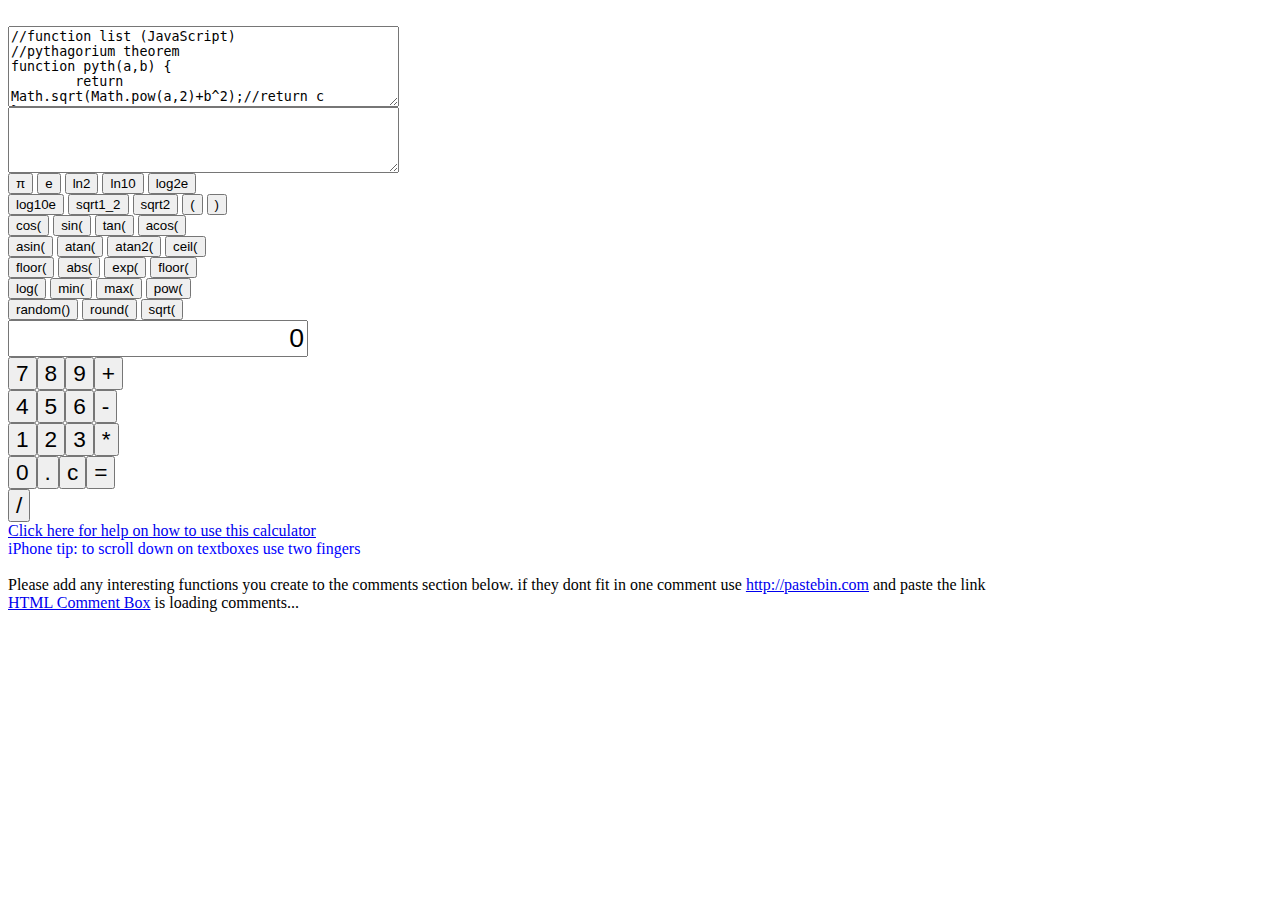
<file: index.html>
<html>
<head>
<meta name="viewport" content="width=device-width, initial-scale=1, maximum-scale=1" />
<style>
input{font-size: 17pt;}
</style>
<script type="text/javascript">

  var _gaq = _gaq || [];
  _gaq.push(['_setAccount', 'UA-21132921-5']);
  _gaq.push(['_trackPageview']);

  (function() {
    var ga = document.createElement('script'); ga.type = 'text/javascript'; ga.async = true;
    ga.src = ('https:' == document.location.protocol ? 'https://ssl' : 'http://www') + '.google-analytics.com/ga.js';
    var s = document.getElementsByTagName('script')[0]; s.parentNode.insertBefore(ga, s);
  })();

</script>
</head>
<body>
<script type="text/javascript">
function clear_() {
	document.getElementById('display').value="0";
}
function append(value) {
	if(document.getElementById('display').value==0) document.getElementById('display').value="";
	document.getElementById('display').value=document.getElementById('display').value + value;
}
function evaluate_() {
	var eq=document.getElementById('display').value;
	if (eq!=null && eq!="") {
		eq=eq.replace("π","Math.PI");
		eq=eq.replace("euler","Math.E");
		eq=eq.replace("ln2","Math.LN2");
		eq=eq.replace("ln10","Math.LN10");
		eq=eq.replace("log2e","Math.LOG2E");
		eq=eq.replace("log10e","Math.LOG10E");
		eq=eq.replace("sqrt1_2","Math.SQRT1_2");
		eq=eq.replace("sqrt2","Math.SQRT2");
		eq=eq.replace("cos","Math.cos");
		eq=eq.replace("sin","Math.sin");		
		eq=eq.replace("abs","Math.abs");
		eq=eq.replace("acos","Math.acos");
		eq=eq.replace("asin","Math.asin");
		eq=eq.replace("atan","Math.atan");
		eq=eq.replace("atan2","Math.atan2");
		eq=eq.replace("ceil","Math.ceil");
		eq=eq.replace("exp","Math.exp");
		eq=eq.replace("floor","Math.floor");
		eq=eq.replace("log","Math.log");
		eq=eq.replace("max","Math.max");
		eq=eq.replace("min","Math.min");
		eq=eq.replace("pow","Math.pow");
		eq=eq.replace("random","Math.random");
		eq=eq.replace("round","Math.round");
		eq=eq.replace("sqrt","Math.sqrt");
		eq=eq.replace("tan","Math.tan");
		
		var result="not a number";
		try {
			eval(document.getElementById('funct').value+" "+"result="+eq);//evaluate functions then equation
		} catch(err) {
			txt="There was an error in your statement.\n";
			txt+="Error description: " + err.description + "\n";
			alert(txt);
			result="Error.";
  		}
		document.getElementById('display').value=result;
		document.getElementById('history').value=document.getElementById('history').value+eq+"\nResult="+result+"\n";//add to history
	}
}
function removewarning() {
	document.getElementById("warning").innerHTML="";
}
</script>
<BR>
<textarea rows="5" cols="46" ID="funct">
//function list (JavaScript)
//pythagorium theorem
function pyth(a,b) {
	return Math.sqrt(Math.pow(a,2)+b^2);//return c
}

</textarea>
<BR><textarea rows="4" cols="46" id="history">
</textarea>
<BR><input type="button" value="π" onclick="append(this.value)" style="font-size:10pt;">
<input type="button" value="e" onclick="append('euler')" style="font-size:10pt;">
<input type="button" value="ln2" onclick="append(this.value)" style="font-size:10pt;">
<input type="button" value="ln10" onclick="append(this.value)" style="font-size:10pt;">
<input type="button" value="log2e" onclick="append(this.value)" style="font-size:10pt;">
<BR><input type="button" value="log10e" onclick="append(this.value)" style="font-size:10pt;">
<input type="button" value="sqrt1_2" onclick="append(this.value)" style="font-size:10pt;">
<input type="button" value="sqrt2" onclick="append(this.value)" style="font-size:10pt;">
<input type="button" value="(" onclick="append(this.value)" style="font-size:10pt;">
<input type="button" value=")" onclick="append(this.value)" style="font-size:10pt;">
<BR><input type="button" value="cos(" onclick="append(this.value)" style="font-size:10pt;">
<input type="button" value="sin(" onclick="append(this.value)" style="font-size:10pt;">
<input type="button" value="tan(" onclick="append(this.value)" style="font-size:10pt;">
<input type="button" value="acos(" onclick="append(this.value)" style="font-size:10pt;">
<BR><input type="button" value="asin(" onclick="append(this.value)" style="font-size:10pt;">
<input type="button" value="atan(" onclick="append(this.value)" style="font-size:10pt;">
<input type="button" value="atan2(" onclick="append(this.value)" style="font-size:10pt;">
<input type="button" value="ceil(" onclick="append(this.value)" style="font-size:10pt;">
<BR><input type="button" value="floor(" onclick="append(this.value)" style="font-size:10pt;">
<input type="button" value="abs(" onclick="append(this.value)" style="font-size:10pt;">
<input type="button" value="exp(" onclick="append(this.value)" style="font-size:10pt;">
<input type="button" value="floor(" onclick="append(this.value)" style="font-size:10pt;">
<BR><input type="button" value="log(" onclick="append(this.value)" style="font-size:10pt;">
<input type="button" value="min(" onclick="append(this.value)" style="font-size:10pt;">
<input type="button" value="max(" onclick="append(this.value)" style="font-size:10pt;">
<input type="button" value="pow(" onclick="append(this.value)" style="font-size:10pt;">
<BR><input type="button" value="random()" onclick="append(this.value)" style="font-size:10pt;">
<input type="button" value="round(" onclick="append(this.value)" style="font-size:10pt;">
<input type="button" value="sqrt(" onclick="append(this.value)" style="font-size:10pt;">
<BR><input type="text" value="0" id="display" style="text-align: right; width: 300px; font-size:20pt;">
<BR><input type="button" value="7" onclick="append(this.value)"><input type="button" value="8" onclick="append(this.value)"><input type="button" value="9" onclick="append(this.value)"><input type="button" value="+" onclick="append(this.value)">
<BR><input type="button" value="4" onclick="append(this.value)"><input type="button" value="5" onclick="append(this.value)"><input type="button" value="6" onclick="append(this.value)"><input type="button" value="-" onclick="append(this.value)">
<BR><input type="button" value="1" onclick="append(this.value)"><input type="button" value="2" onclick="append(this.value)"><input type="button" value="3" onclick="append(this.value)"><input type="button" value="*" onclick="append(this.value)">
<BR><input type="button" value="0" onclick="append(this.value)"><input type="button" value="." onclick="append(this.value)"><input type="button" value="c" onclick="clear_()"><input type="button" value="=" onclick="evaluate_()">
<BR><input type="button" value="/" onclick="append(this.value)">
<BR><a href="help.php">Click here for help on how to use this calculator</a>
<BR><font color=blue>iPhone tip: to scroll down on textboxes use two fingers</font>
<BR>

<!-- begin googleads -->
<script type="text/javascript"><!--
google_ad_client = "ca-pub-9531260817223025";
/* calculatoradunit */
google_ad_slot = "4780415365";
google_ad_width = 300;
google_ad_height = 250;
//-->
</script>
<script type="text/javascript"
src="http://pagead2.googlesyndication.com/pagead/show_ads.js">
</script>
<!-- end googleads -->
<BR>Please add any interesting functions you create to the comments section below. if they dont fit in one comment use <a href="http://pastebin.com" target="_blank">http://pastebin.com</a> and paste the link
<!-- begin htmlcommentbox.com -->
 <div id="HCB_comment_box"><a href="http://www.htmlcommentbox.com">HTML Comment Box</a> is loading comments...</div>
 <link rel="stylesheet" type="text/css" href="http://www.htmlcommentbox.com/static/skins/simple/skin.css" />
 <script type="text/javascript" language="javascript" id="hcb"> /*<!--*/ if(!window.hcb_user){hcb_user={  };} (function(){s=document.createElement("script");s.setAttribute("type","text/javascript");s.setAttribute("src", "http://www.htmlcommentbox.com/jread?page="+escape((window.hcb_user && hcb_user.PAGE)||(""+window.location)).replace("+","%2B")+"&mod=%241%24wq1rdBcg%24Jz6kdIcrNrVLA6vgjX5/z0"+"&opts=478&num=10");if (typeof s!="undefined") document.getElementsByTagName("head")[0].appendChild(s);})(); /*-->*/ </script>
<!-- end htmlcommentbox.com -->

</body>
</html>
</file>
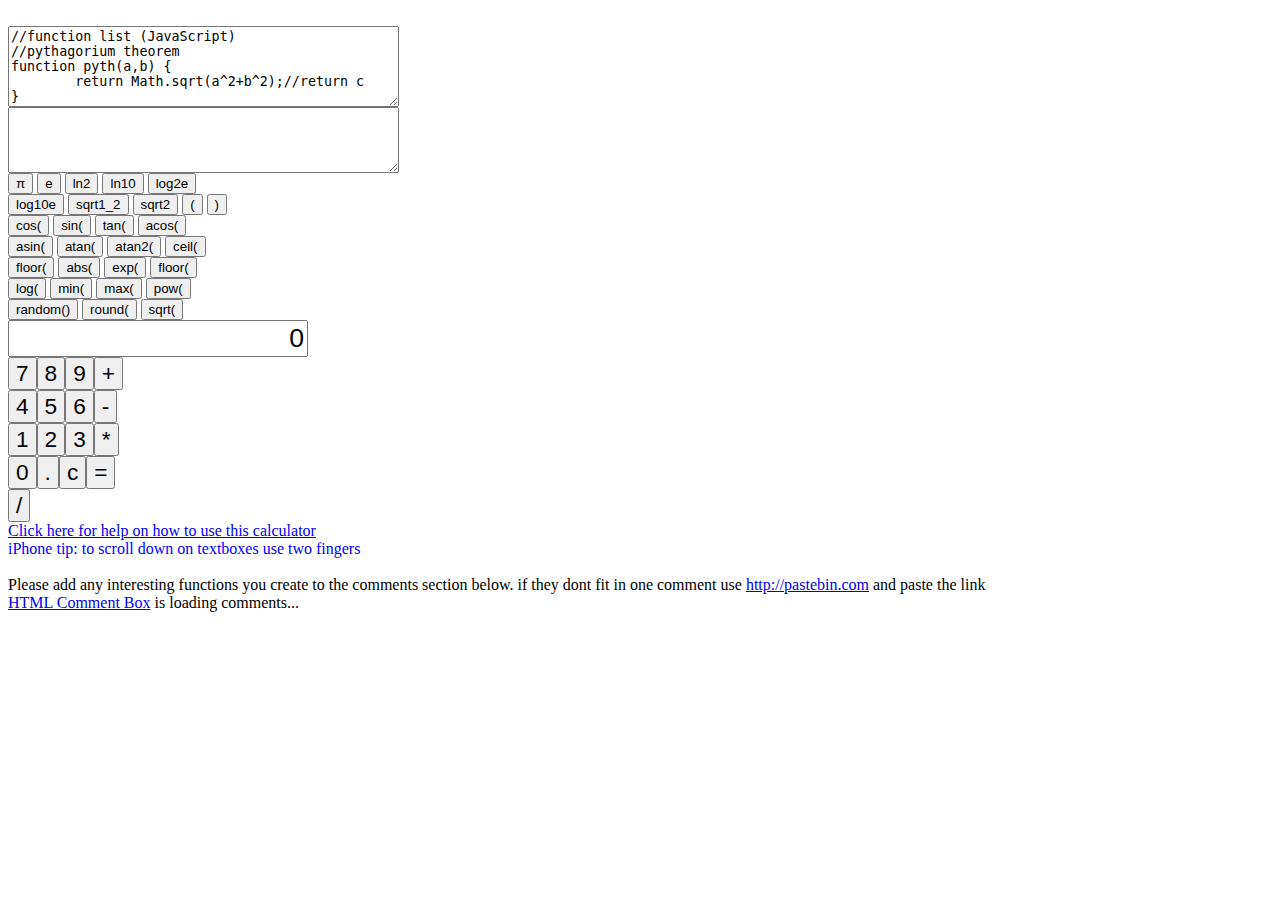
<file: backup.html>
<html>
<head>
<meta name="viewport" content="width=device-width, initial-scale=1, maximum-scale=1" />
<style>
input{font-size: 17pt;}
</style>
<script type="text/javascript">

  var _gaq = _gaq || [];
  _gaq.push(['_setAccount', 'UA-21132921-5']);
  _gaq.push(['_trackPageview']);

  (function() {
    var ga = document.createElement('script'); ga.type = 'text/javascript'; ga.async = true;
    ga.src = ('https:' == document.location.protocol ? 'https://ssl' : 'http://www') + '.google-analytics.com/ga.js';
    var s = document.getElementsByTagName('script')[0]; s.parentNode.insertBefore(ga, s);
  })();

</script>
</head>
<body>
<script type="text/javascript">
function clear_() {
	document.getElementById('display').value="0";
}
function append(value) {
	if(document.getElementById('display').value==0) document.getElementById('display').value="";
	document.getElementById('display').value=document.getElementById('display').value + value;
}
function evaluate_() {
	var eq=document.getElementById('display').value;
	if (eq!=null && eq!="") {
		eq=eq.replace("π","Math.PI");
		eq=eq.replace("euler","Math.E");
		eq=eq.replace("ln2","Math.LN2");
		eq=eq.replace("ln10","Math.LN10");
		eq=eq.replace("log2e","Math.LOG2E");
		eq=eq.replace("log10e","Math.LOG10E");
		eq=eq.replace("sqrt1_2","Math.SQRT1_2");
		eq=eq.replace("sqrt2","Math.SQRT2");
		eq=eq.replace("cos","Math.cos");
		eq=eq.replace("sin","Math.sin");		
		eq=eq.replace("abs","Math.abs");
		eq=eq.replace("acos","Math.acos");
		eq=eq.replace("asin","Math.asin");
		eq=eq.replace("atan","Math.atan");
		eq=eq.replace("atan2","Math.atan2");
		eq=eq.replace("ceil","Math.ceil");
		eq=eq.replace("exp","Math.exp");
		eq=eq.replace("floor","Math.floor");
		eq=eq.replace("log","Math.log");
		eq=eq.replace("max","Math.max");
		eq=eq.replace("min","Math.min");
		eq=eq.replace("pow","Math.pow");
		eq=eq.replace("random","Math.random");
		eq=eq.replace("round","Math.round");
		eq=eq.replace("sqrt","Math.sqrt");
		eq=eq.replace("tan","Math.tan");
		
		var result="not a number";
		try {
			eval(document.getElementById('funct').value+" "+"result="+eq);//evaluate functions then equation
		} catch(err) {
			txt="There was an error in your statement.\n";
			txt+="Error description: " + err.description + "\n";
			alert(txt);
			result="Error.";
  		}
		document.getElementById('display').value=result;
		document.getElementById('history').value=document.getElementById('history').value+eq+"\nResult="+result+"\n";//add to history
	}
}
function removewarning() {
	document.getElementById("warning").innerHTML="";
}
</script>
<BR>
<textarea rows="5" cols="46" ID="funct">
//function list (JavaScript)
//pythagorium theorem
function pyth(a,b) {
	return Math.sqrt(a^2+b^2);//return c
}
</textarea>
<BR><textarea rows="4" cols="46" id="history">
</textarea>
<BR><input type="button" value="π" onclick="append(this.value)" style="font-size:10pt;">
<input type="button" value="e" onclick="append('euler')" style="font-size:10pt;">
<input type="button" value="ln2" onclick="append(this.value)" style="font-size:10pt;">
<input type="button" value="ln10" onclick="append(this.value)" style="font-size:10pt;">
<input type="button" value="log2e" onclick="append(this.value)" style="font-size:10pt;">
<BR><input type="button" value="log10e" onclick="append(this.value)" style="font-size:10pt;">
<input type="button" value="sqrt1_2" onclick="append(this.value)" style="font-size:10pt;">
<input type="button" value="sqrt2" onclick="append(this.value)" style="font-size:10pt;">
<input type="button" value="(" onclick="append(this.value)" style="font-size:10pt;">
<input type="button" value=")" onclick="append(this.value)" style="font-size:10pt;">
<BR><input type="button" value="cos(" onclick="append(this.value)" style="font-size:10pt;">
<input type="button" value="sin(" onclick="append(this.value)" style="font-size:10pt;">
<input type="button" value="tan(" onclick="append(this.value)" style="font-size:10pt;">
<input type="button" value="acos(" onclick="append(this.value)" style="font-size:10pt;">
<BR><input type="button" value="asin(" onclick="append(this.value)" style="font-size:10pt;">
<input type="button" value="atan(" onclick="append(this.value)" style="font-size:10pt;">
<input type="button" value="atan2(" onclick="append(this.value)" style="font-size:10pt;">
<input type="button" value="ceil(" onclick="append(this.value)" style="font-size:10pt;">
<BR><input type="button" value="floor(" onclick="append(this.value)" style="font-size:10pt;">
<input type="button" value="abs(" onclick="append(this.value)" style="font-size:10pt;">
<input type="button" value="exp(" onclick="append(this.value)" style="font-size:10pt;">
<input type="button" value="floor(" onclick="append(this.value)" style="font-size:10pt;">
<BR><input type="button" value="log(" onclick="append(this.value)" style="font-size:10pt;">
<input type="button" value="min(" onclick="append(this.value)" style="font-size:10pt;">
<input type="button" value="max(" onclick="append(this.value)" style="font-size:10pt;">
<input type="button" value="pow(" onclick="append(this.value)" style="font-size:10pt;">
<BR><input type="button" value="random()" onclick="append(this.value)" style="font-size:10pt;">
<input type="button" value="round(" onclick="append(this.value)" style="font-size:10pt;">
<input type="button" value="sqrt(" onclick="append(this.value)" style="font-size:10pt;">
<BR><input type="text" value="0" id="display" style="text-align: right; width: 300px; font-size:20pt;">
<BR><input type="button" value="7" onclick="append(this.value)"><input type="button" value="8" onclick="append(this.value)"><input type="button" value="9" onclick="append(this.value)"><input type="button" value="+" onclick="append(this.value)">
<BR><input type="button" value="4" onclick="append(this.value)"><input type="button" value="5" onclick="append(this.value)"><input type="button" value="6" onclick="append(this.value)"><input type="button" value="-" onclick="append(this.value)">
<BR><input type="button" value="1" onclick="append(this.value)"><input type="button" value="2" onclick="append(this.value)"><input type="button" value="3" onclick="append(this.value)"><input type="button" value="*" onclick="append(this.value)">
<BR><input type="button" value="0" onclick="append(this.value)"><input type="button" value="." onclick="append(this.value)"><input type="button" value="c" onclick="clear_()"><input type="button" value="=" onclick="evaluate_()">
<BR><input type="button" value="/" onclick="append(this.value)">
<BR><a href="help.php">Click here for help on how to use this calculator</a>
<BR><font color=blue>iPhone tip: to scroll down on textboxes use two fingers</font>
<BR>

<!-- begin googleads -->
<script type="text/javascript"><!--
google_ad_client = "ca-pub-9531260817223025";
/* calculatoradunit */
google_ad_slot = "4780415365";
google_ad_width = 300;
google_ad_height = 250;
//-->
</script>
<script type="text/javascript"
src="http://pagead2.googlesyndication.com/pagead/show_ads.js">
</script>
<!-- end googleads -->
<BR>Please add any interesting functions you create to the comments section below. if they dont fit in one comment use <a href="http://pastebin.com" target="_blank">http://pastebin.com</a> and paste the link
<!-- begin htmlcommentbox.com -->
 <div id="HCB_comment_box"><a href="http://www.htmlcommentbox.com">HTML Comment Box</a> is loading comments...</div>
 <link rel="stylesheet" type="text/css" href="http://www.htmlcommentbox.com/static/skins/simple/skin.css" />
 <script type="text/javascript" language="javascript" id="hcb"> /*<!--*/ if(!window.hcb_user){hcb_user={  };} (function(){s=document.createElement("script");s.setAttribute("type","text/javascript");s.setAttribute("src", "http://www.htmlcommentbox.com/jread?page="+escape((window.hcb_user && hcb_user.PAGE)||(""+window.location)).replace("+","%2B")+"&mod=%241%24wq1rdBcg%24Jz6kdIcrNrVLA6vgjX5/z0"+"&opts=478&num=10");if (typeof s!="undefined") document.getElementsByTagName("head")[0].appendChild(s);})(); /*-->*/ </script>
<!-- end htmlcommentbox.com -->

</body>
</html>
</file>
